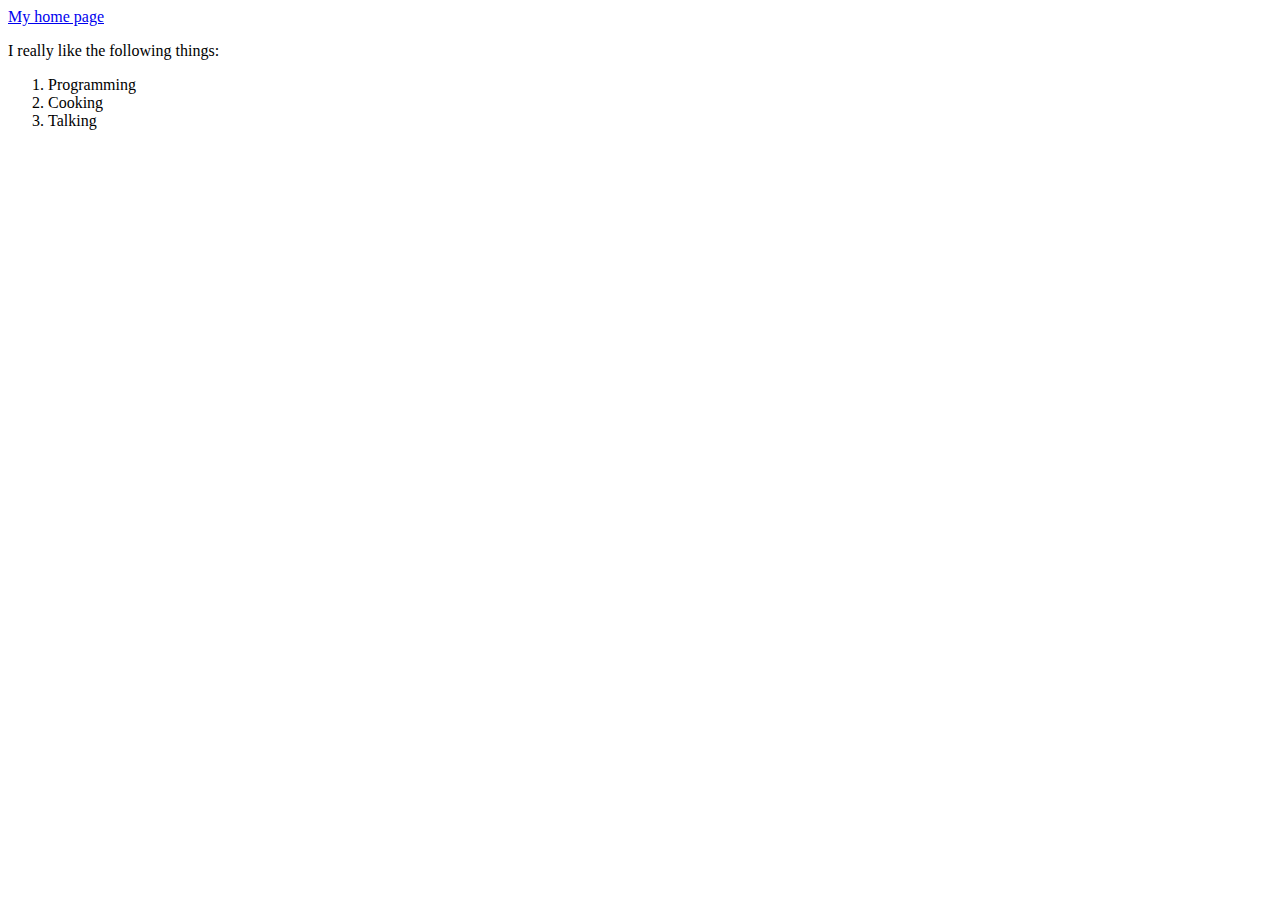
<file: second.html>
<!DOCTYPE html>
<html lang="en">
<head>
    <meta charset="UTF-8">
    <meta name="viewport" content="width=device-width, initial-scale=1.0">
    <title>My interests</title>
</head>
<body>
    <a href="/HackClub/">My home page</a>
    <p>I really like the following things:</p>
    <ol>
        <li>Programming</li>
        <li>Cooking</li>
        <li>Talking</li>
    </ol>
</body>
</html>
</file>
